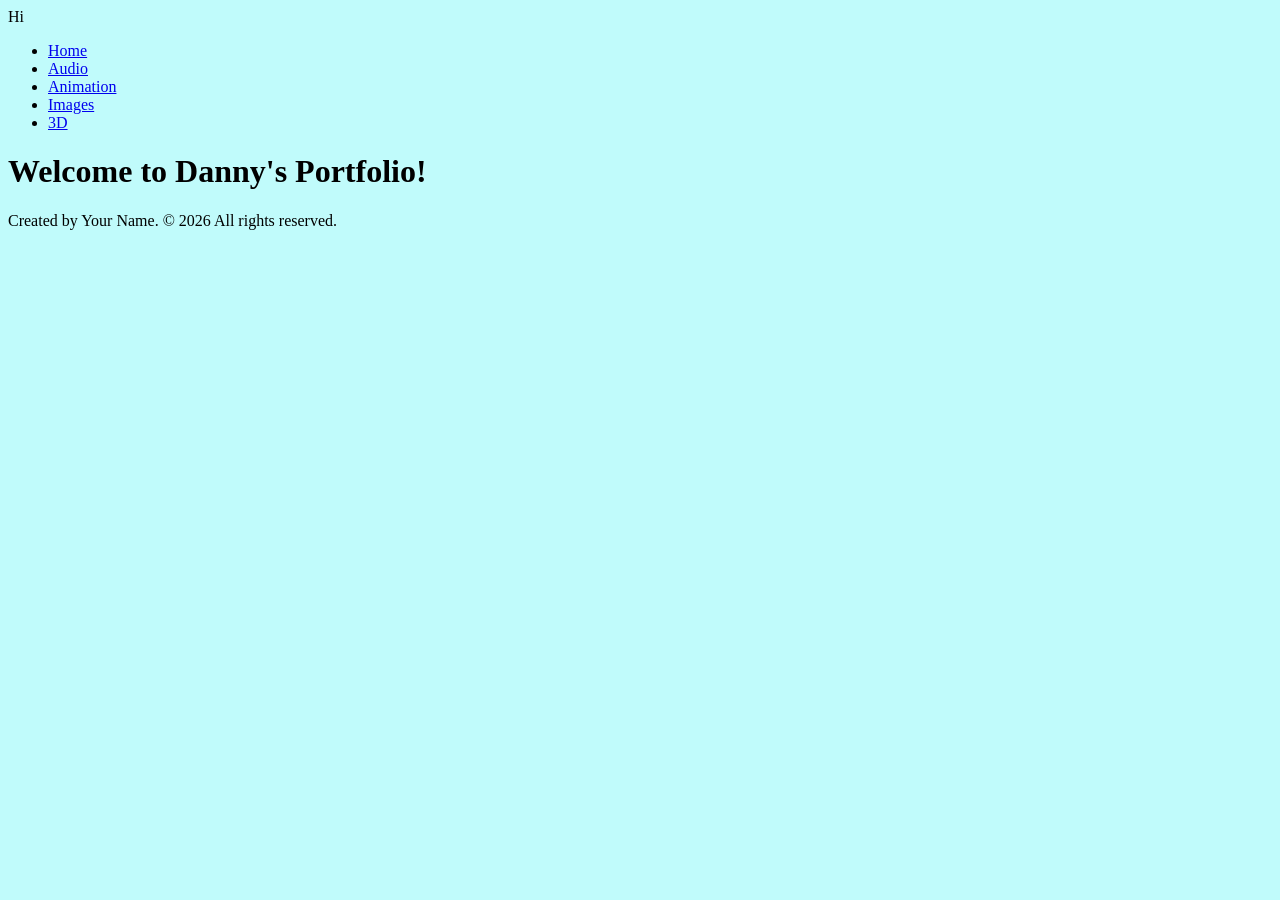
<file: index.html>
<!doctype html>
<html lang="en">
    <head>
        <meta charset="UTF-8" />
        <title>Title</title>
        <link rel="stylesheet" href="style.css" />
    </head>
    <body>
        <header>
            <div class="site-title">Hi</div>
            <nav>
                <ul>
                    <li><a href="index.html">Home</a></li>
                    <li><a href="audio.html">Audio</a></li>
                    <li><a href="animation.html">Animation</a></li>
                    <li><a href="images.html">Images</a></li>
                    <li><a href="3d.html">3D</a></li>
                </ul>
            </nav>
        </header>

        <main>
            <h1>Welcome to Danny's Portfolio!</h1>
        </main>

        <footer>
            <p>Created by Your Name. &copy; 2026 All rights reserved.</p>
        </footer>
    </body>
</html>
</file>
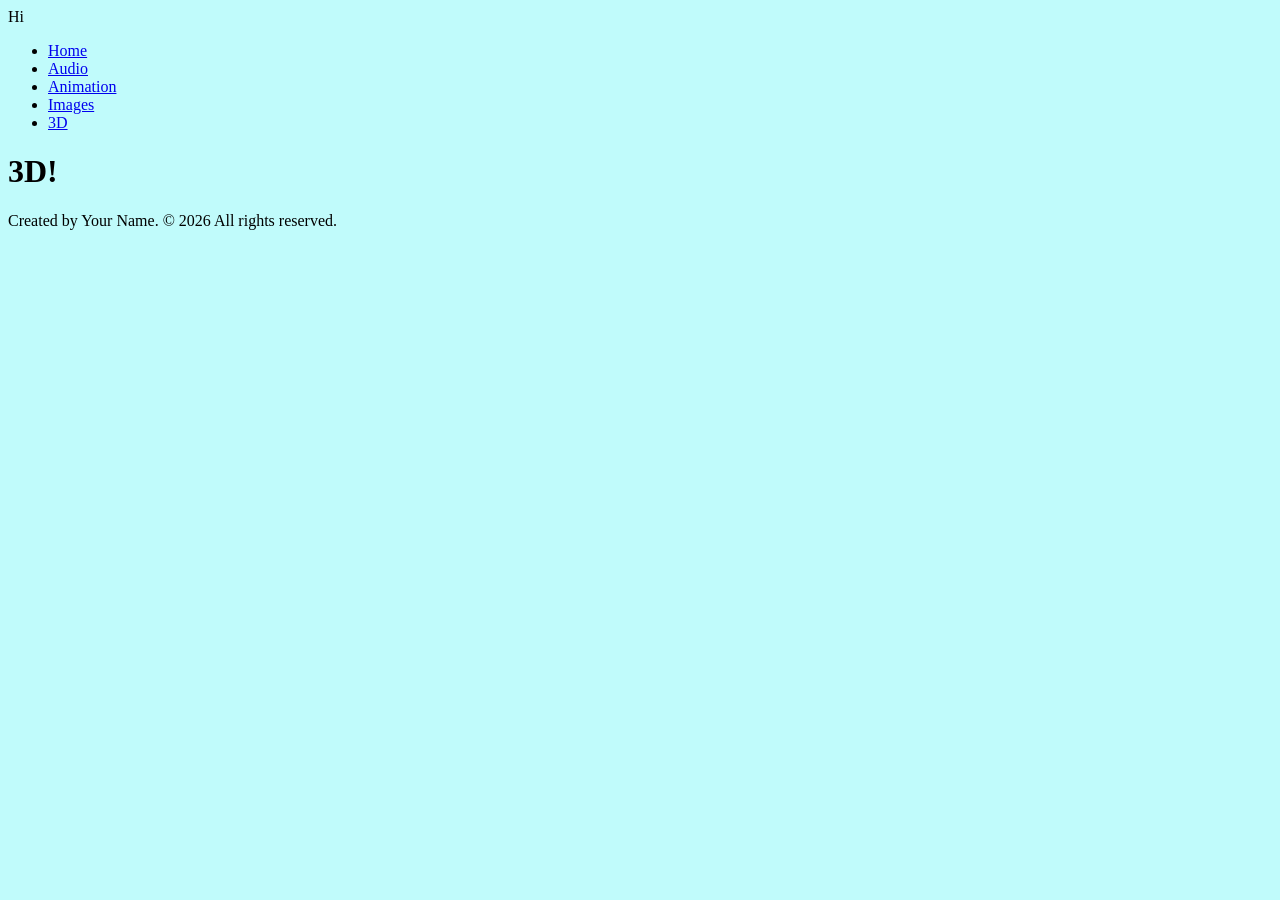
<file: 3d.html>
<!doctype html>
<html lang="en">
    <head>
        <meta charset="UTF-8" />
        <title>Title</title>
        <link rel="stylesheet" href="style.css" />
    </head>
    <body>
        <header>
            <div class="site-title">Hi</div>
            <nav>
                <ul>
                     <li><a href="index.html">Home</a></li>
                    <li><a href="audio.html">Audio</a></li>
                    <li><a href="animation.html">Animation</a></li>
                    <li><a href="images.html">Images</a></li>
                    <li><a href="3d.html">3D</a></li>
                </ul>
            </nav>
        </header>

        <main>
            <h1>3D!</h1>
            <figure>
            
            </figure>
        </main>

        <footer>
            <p>Created by Your Name. &copy; 2026 All rights reserved.</p>
        </footer>
    </body>
</html>
</file>
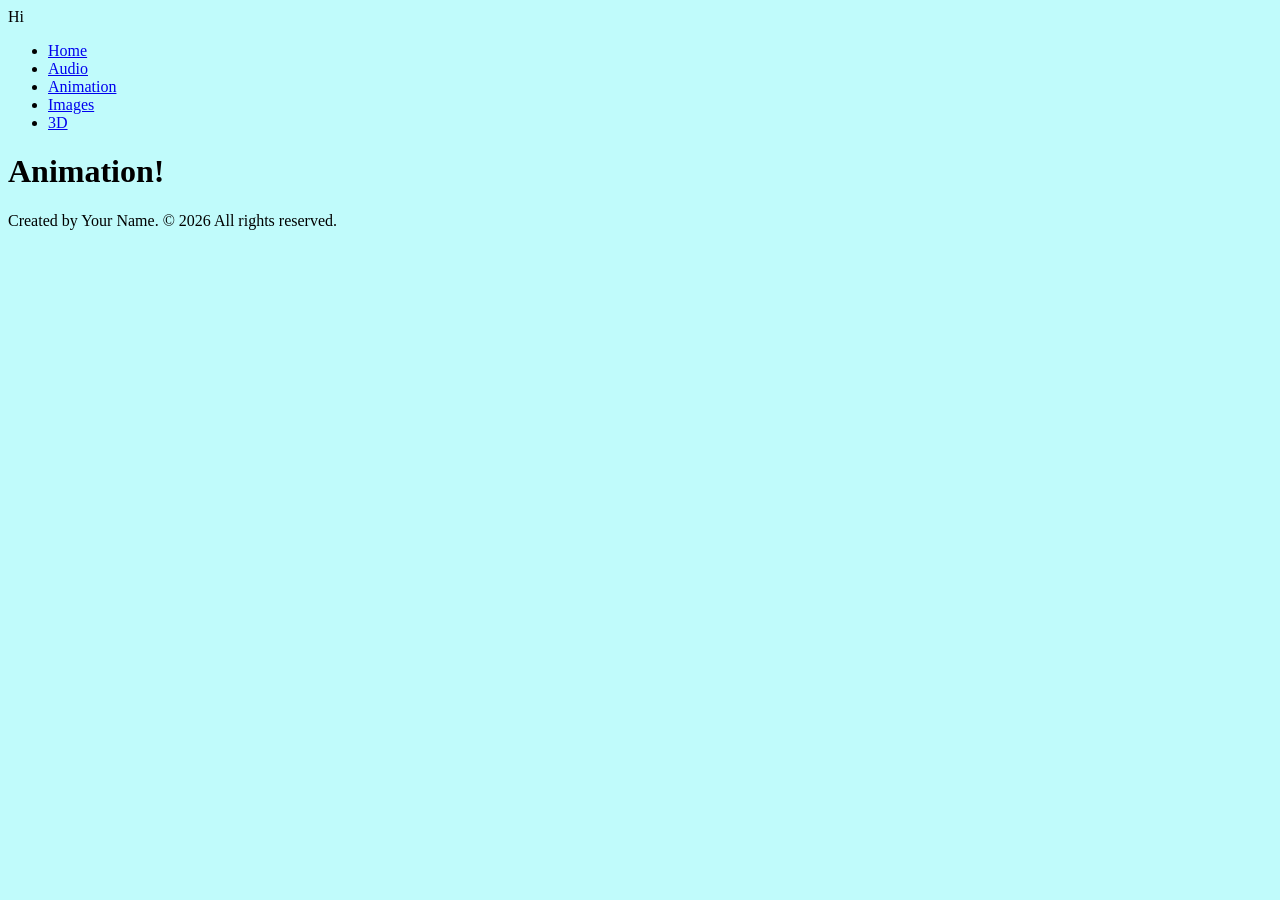
<file: animation.html>
<!doctype html>
<html lang="en">
    <head>
        <meta charset="UTF-8" />
        <title>Title</title>
        <link rel="stylesheet" href="style.css" />
    </head>
    <body>
        <header>
            <div class="site-title">Hi</div>
            <nav>
                <ul>
                     <li><a href="index.html">Home</a></li>
                    <li><a href="audio.html">Audio</a></li>
                    <li><a href="animation.html">Animation</a></li>
                    <li><a href="images.html">Images</a></li>
                    <li><a href="3d.html">3D</a></li>
                </ul>
            </nav>
        </header>

        <main>
            <h1>Animation!</h1>
        </main>

        <footer>
            <p>Created by Your Name. &copy; 2026 All rights reserved.</p>
        </footer>
    </body>
</html>
</file>
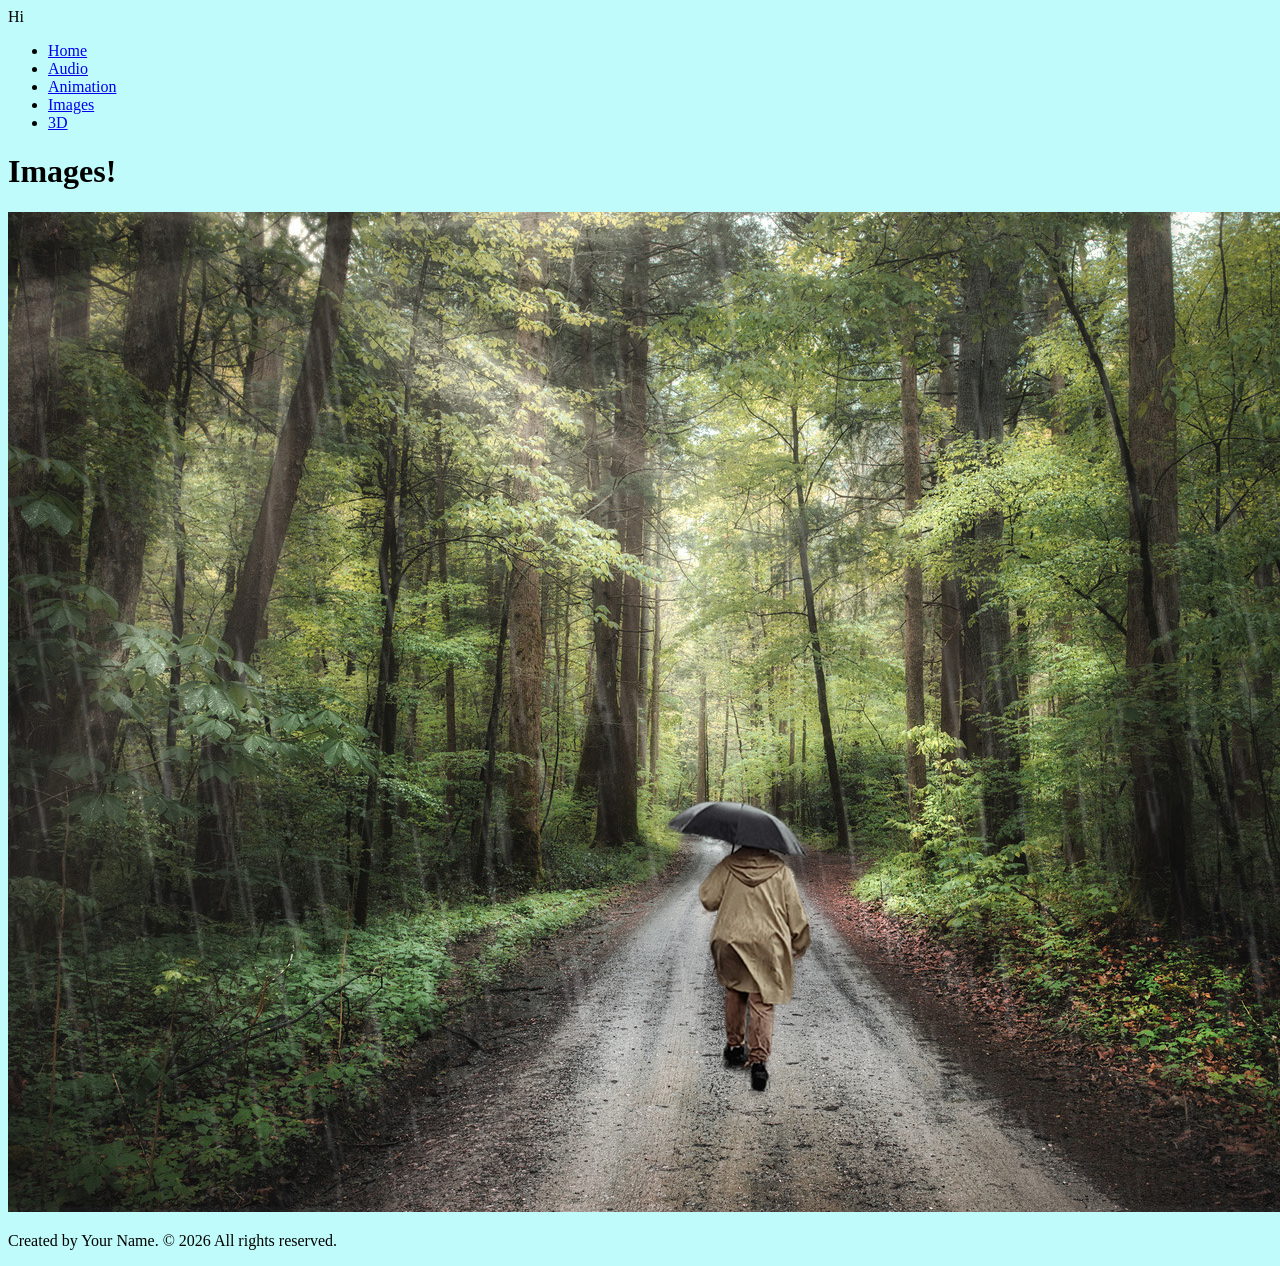
<file: images.html>
<!doctype html>
<html lang="en">
    <head>
        <meta charset="UTF-8" />
        <title>Title</title>
        <link rel="stylesheet" href="style.css" />
    </head>
    <body>
        <header>
            <div class="site-title">Hi</div>
            <nav>
                <ul>
                     <li><a href="index.html">Home</a></li>
                    <li><a href="audio.html">Audio</a></li>
                    <li><a href="animation.html">Animation</a></li>
                    <li><a href="images.html">Images</a></li>
                    <li><a href="3d.html">3D</a></li>
                </ul>
            </nav>
        </header>

        <main>
            <h1>Images!</h1> 
            <img src="Images/Oldschool.jpg" alt="Look at this cool pic :3">
        </main>

        <footer>
            <p>Created by Your Name. &copy; 2026 All rights reserved.</p>
        </footer>
    </body>
</html>
</file>
<file: style.css>
html{
    font-size: 100%
}
body{
    background-color: #77f8f875;
    color:black;
    font-family:
}
</file>
